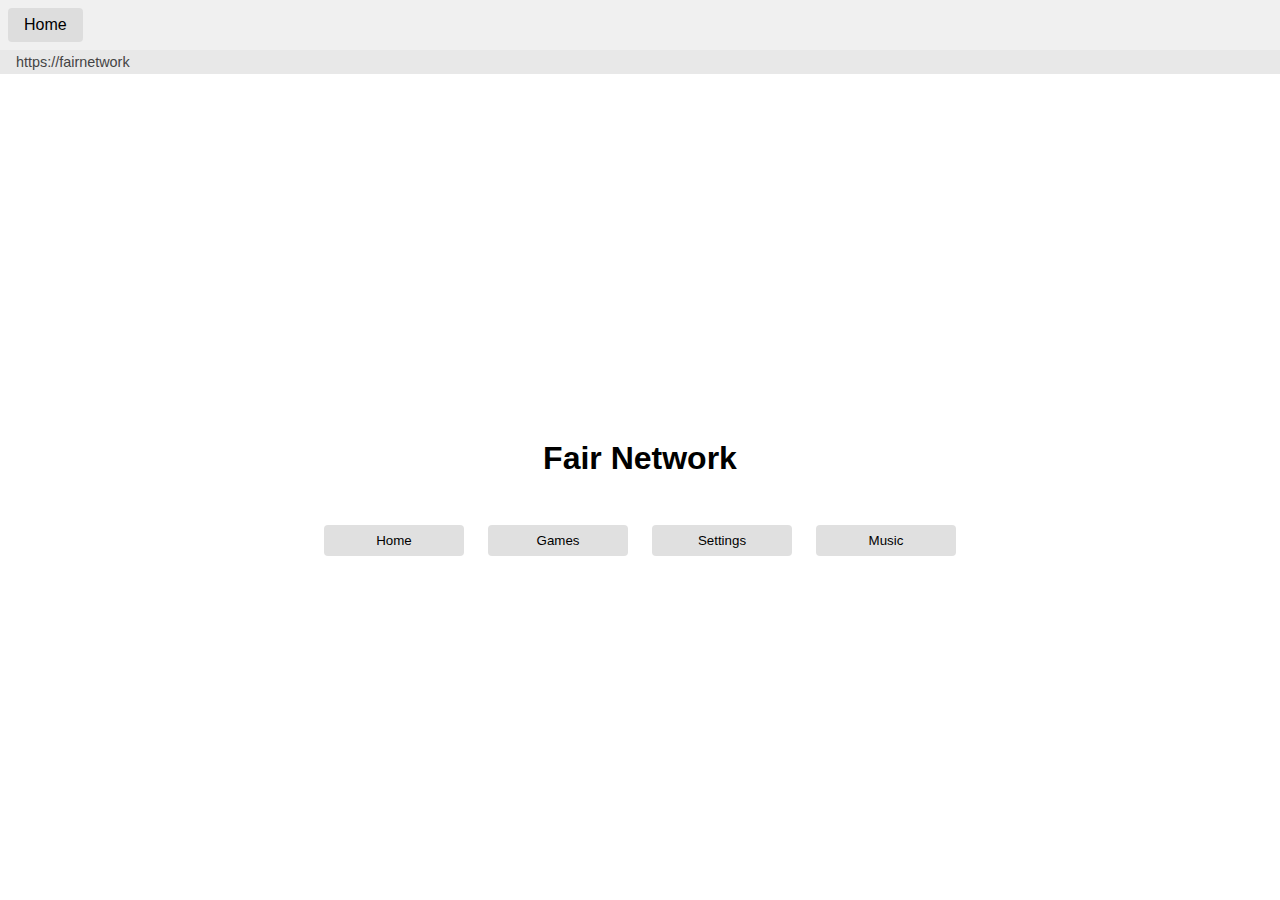
<file: index.html>
<!DOCTYPE html>
<html lang="en">
<head>
  <meta charset="UTF-8" />
  <meta name="viewport" content="width=device-width, initial-scale=1" />
  <title>Fair Network</title>
  <link rel="stylesheet" href="styles.css" />
</head>
<body>
  <div id="tabBar"></div>
  <div id="locationBar"></div>
  <div id="mainContent"></div>
  <script src="script.js"></script>
</body>
</html>
</file>
<file: styles.css>
/* styles.css */

/* base layout */
body {
  margin: 0;
  font-family: sans-serif;
  color: var(--text);
  background: var(--bg);
  display: grid;
  grid-template-rows: auto auto 1fr;
  height: 100vh;
}

/* tab bar */
#tabBar {
  display: flex;
  background: var(--tab-bg);
  padding: 0.5rem;
  gap: 0.5rem;
}

/* tabs */
.tab {
  padding: 0.5rem 1rem;
  cursor: pointer;
  border-radius: 4px;
  background: var(--tab-inactive);
  transition: background 0.2s, transform 0.2s;
}
.tab:hover {
  transform: scale(1.05);
}
.tab.active {
  background: var(--tab-active);
}

/* fake URL display */
#locationBar {
  padding: 0.25rem 1rem;
  font-size: 0.9rem;
  background: var(--loc-bg);
  color: var(--loc-text);
}

/* main content area */
#mainContent {
  padding: 1rem;
  overflow-y: auto;
}

/* button groups */
.button-group {
  display: flex;
  gap: 1rem;
  margin-top: 1rem;
}
.nav-btn {
  padding: 0.5rem 1rem;
  border: none;
  border-radius: 4px;
  background: var(--btn-bg);
  color: var(--text);
  transition: background 0.2s, transform 0.1s;
}
.nav-btn:hover {
  background: var(--btn-hover);
  transform: scale(1.05);
}

/* search input */
#searchInput {
  padding: 0.5rem;
  width: 100%;
  margin-bottom: 1rem;
  border: 1px solid var(--tab-active);
  border-radius: 4px;
  background: var(--bg);
  color: var(--text);
}

/* games grid (default) */
#gameContainer {
  display: grid;
  grid-template-columns: repeat(auto-fill, minmax(220px, 1fr));
  gap: 1rem;
}
.game-card {
  background: var(--card-bg);
  border-radius: 8px;
  padding: 0.75rem;
  box-shadow: 0 2px 5px rgba(0,0,0,0.1);
  cursor: pointer;
  transition: transform 0.2s, box-shadow 0.2s;
  display: flex;
  flex-direction: column;
  justify-content: space-between;
}
.game-card:hover {
  transform: translateY(-3px);
  box-shadow: 0 4px 10px rgba(0,0,0,0.2);
}
.game-card img {
  width: 100%;
  height: auto;
  border-radius: 4px;
  margin-bottom: 0.5rem;
}

/* movies grid: smaller cards, 6 columns */
#movieContainer {
  display: grid;
  grid-template-columns: repeat(6, 1fr);
  gap: 0.6rem;
  align-items: start;
}
#movieContainer .game-card {
  padding: 0.4rem;
  border-radius: 6px;
  box-shadow: 0 1px 4px rgba(0,0,0,0.08);
  align-items: center;
  text-align: center;
}
#movieContainer .game-card img {
  width: 100%;
  height: 110px;
  object-fit: cover;
  border-radius: 4px;
  margin-bottom: 0.4rem;
}
#movieContainer .game-card h2 {
  font-size: 0.85rem;
  margin: 0;
  line-height: 1.1;
  max-height: 2.2em;
  overflow: hidden;
  text-overflow: ellipsis;
  white-space: normal;
}

/* responsive fallback: reduce columns on small screens */
@media (max-width: 1200px) {
  #movieContainer { grid-template-columns: repeat(4, 1fr); }
}
@media (max-width: 800px) {
  #movieContainer { grid-template-columns: repeat(2, 1fr); }
}
@media (max-width: 420px) {
  #movieContainer { grid-template-columns: 1fr; }
}

/* modal window */
.modal {
  display: none;
  position: fixed;
  top: 0; left: 0;
  width: 100vw; height: 100vh;
  background: rgba(0,0,0,0.5);
  align-items: center;
  justify-content: center;
}
.modal-content {
  background: var(--bg);
  padding: 1rem;
  border-radius: 8px;
  max-width: 90vw;
  max-height: 90vh;
  overflow: auto;
  animation: slideDown 0.3s ease-out;
}
#gameFrame, #movieFrame {
  width: 100%;
  height: 60vh;
  border: none;
  border-radius: 4px;
}
.controls {
  display: flex;
  gap: 0.5rem;
  margin-top: 1rem;
}
.controls button {
  padding: 0.4rem 0.8rem;
  border: none;
  border-radius: 4px;
  background: var(--btn-bg);
  color: var(--text);
  transition: background 0.2s;
}
.controls button:hover {
  background: var(--btn-hover);
}

/* slide-down modal animation */
@keyframes slideDown {
  from { opacity: 0; transform: translateY(-10px); }
  to { opacity: 1; transform: translateY(0); }
}

/* homepage tweaks */
#mainContent.home {
  display: flex;
  flex-direction: column;
  align-items: center;
  justify-content: center;
}
#mainContent.home h1 {
  margin-bottom: 2rem;
}
#mainContent.home .button-group {
  justify-content: center;
  gap: 1.5rem;
}
#mainContent.home .nav-btn {
  min-width: 140px;
}

/* theme variables */
.white-theme {
  --bg: #ffffff;
  --text: #000000;
  --tab-bg: #f0f0f0;
  --tab-active: #dddddd;
  --tab-inactive: #cccccc;
  --loc-bg: #e8e8e8;
  --loc-text: #444444;
  --btn-bg: #e0e0e0;
  --btn-hover: #d0d0d0;
  --card-bg: #fafafa;
}
.ocean-theme {
  --bg: #e0f7fa;
  --text: #006064;
  --tab-bg: #00acc1;
  --tab-active: #00838f;
  --tab-inactive: #4dd0e1;
  --loc-bg: #b2ebf2;
  --loc-text: #004d40;
  --btn-bg: #26c6da;
  --btn-hover: #00acc1;
  --card-bg: #e0f2f1;
}
.dark-theme {
  --bg: #121212;
  --text: #e0e0e0;
  --tab-bg: #1e1e1e;
  --tab-active: #333333;
  --tab-inactive: #2a2a2a;
  --loc-bg: #1a1a1a;
  --loc-text: #cccccc;
  --btn-bg: #2a2a2a;
  --btn-hover: #3a3a3a;
  --card-bg: #1f1f1f;
}
</file>
